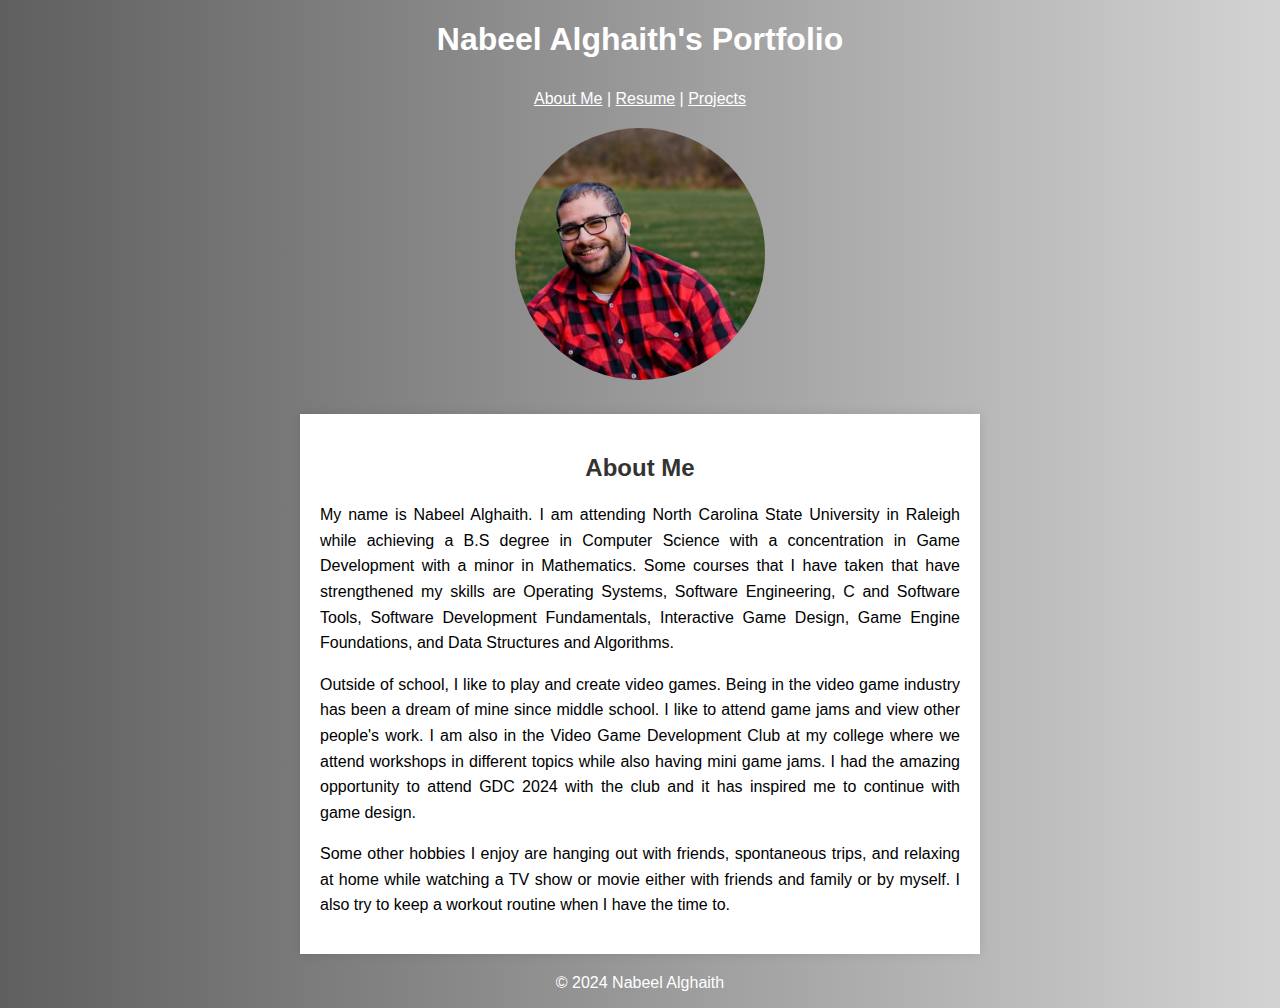
<file: index.html>
<!DOCTYPE html>
<html lang="en">
<head>
    <meta charset="UTF-8">
    <meta name="viewport" content="width=device-width, initial-scale=1.0">
    <title>Nabeel Alghaith's Portfolio</title>
    <link rel="stylesheet" type href="../css/style.css">
</head>
<body>
    <div class="container">
        <h1 class="center">
            Nabeel Alghaith's Portfolio
        </h1>

        <div class="navigation center">
            <nav>
                <a href="index.html">About Me</a> |
                <a href="html/resume.html">Resume</a> |
                <a href="html/projects.html">Projects</a>
            </nav>
        </div>
        <div class="image center">
            <img id="me" src="../images/me.jpg" alt="Nabeel Alghaith (a picture of me)" title="Nabeel Alghaith (a picture of me)">
        </div>

        <div class="bio center">
            <h2>
                About Me
            </h2>
            <p>
                My name is Nabeel Alghaith. I am attending North Carolina State University in Raleigh
                while achieving a B.S degree in Computer Science with a concentration in Game Development 
                with a minor in Mathematics. Some courses that I have taken that have strengthened my skills are 
                Operating Systems, Software Engineering, C and Software Tools, Software Development Fundamentals, 
                Interactive Game Design, Game Engine Foundations, and Data Structures and Algorithms.
            </p>
            <p>
                Outside of school, I like to play and create video games. Being in the video game industry 
                has been a dream of mine since middle school. I like to attend game jams and view other people's 
                work. I am also in the Video Game Development Club at my college where we attend workshops in different 
                topics while also having mini game jams. I had the amazing opportunity to attend GDC 2024 with the club 
                and it has inspired me to continue with game design.
            </p>
            <p>
                Some other hobbies I enjoy are hanging out with friends, spontaneous trips, and relaxing at home while 
                watching a TV show or movie either with friends and family or by myself. I also try to keep a workout 
                routine when I have the time to.
            </p>
        </div>

        <footer class="center">
            <p>
            &copy; 2024 Nabeel Alghaith
            </p>
        </footer>
    </div>
</body>
</html>
</file>
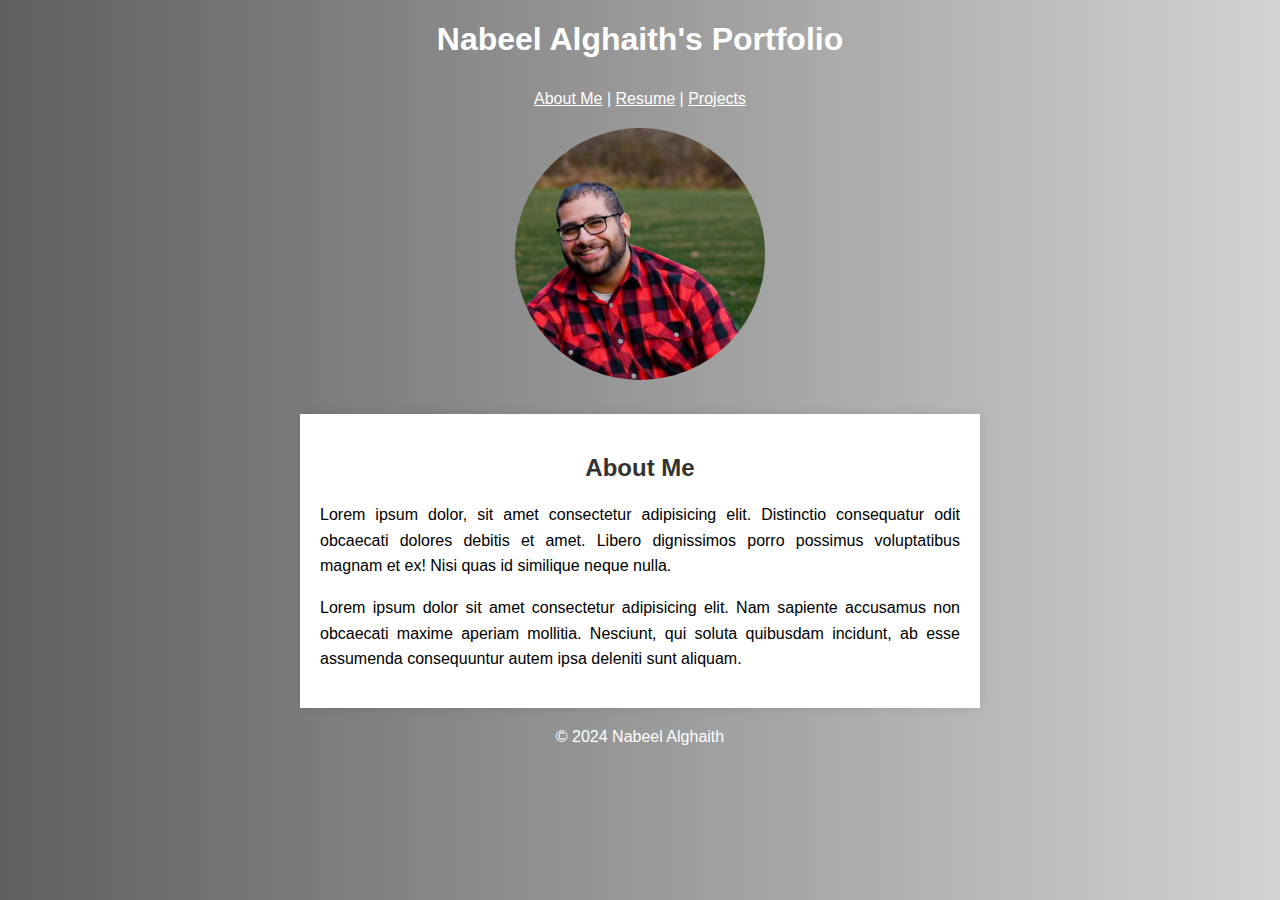
<file: html/index.html>
<!DOCTYPE html>
<html lang="en">
<head>
    <meta charset="UTF-8">
    <meta name="viewport" content="width=device-width, initial-scale=1.0">
    <title>Nabeel Alghaith's Portfolio</title>
    <link rel="stylesheet" type href="../css/style.css">
</head>
<body>
    <h1 class="center">
        Nabeel Alghaith's Portfolio
    </h1>

    <div class="navigation center">
        <nav>
            <a href="index.html">About Me</a> |
            <a href="resume.html">Resume</a> |
            <a href="projects.html">Projects</a>
        </nav>
    </div>
    <div class="image center">
        <img id="me" src="../images/me.jpg" alt="Nabeel Alghaith">
    </div>

    <div class="bio center">
        <h2>
            About Me
        </h2>
        <p>
            Lorem ipsum dolor, sit amet consectetur adipisicing elit. Distinctio consequatur odit obcaecati dolores debitis et amet. Libero dignissimos porro possimus voluptatibus magnam et ex! Nisi quas id similique neque nulla.    
        </p>
        <p>
            Lorem ipsum dolor sit amet consectetur adipisicing elit. Nam sapiente accusamus non obcaecati maxime aperiam mollitia. Nesciunt, qui soluta quibusdam incidunt, ab esse assumenda consequuntur autem ipsa deleniti sunt aliquam.
        </p>
    </div>

    <footer class="center">
        <p>
        &copy; 2024 Nabeel Alghaith
        </p>
    </footer>
</body>
</html>
</file>
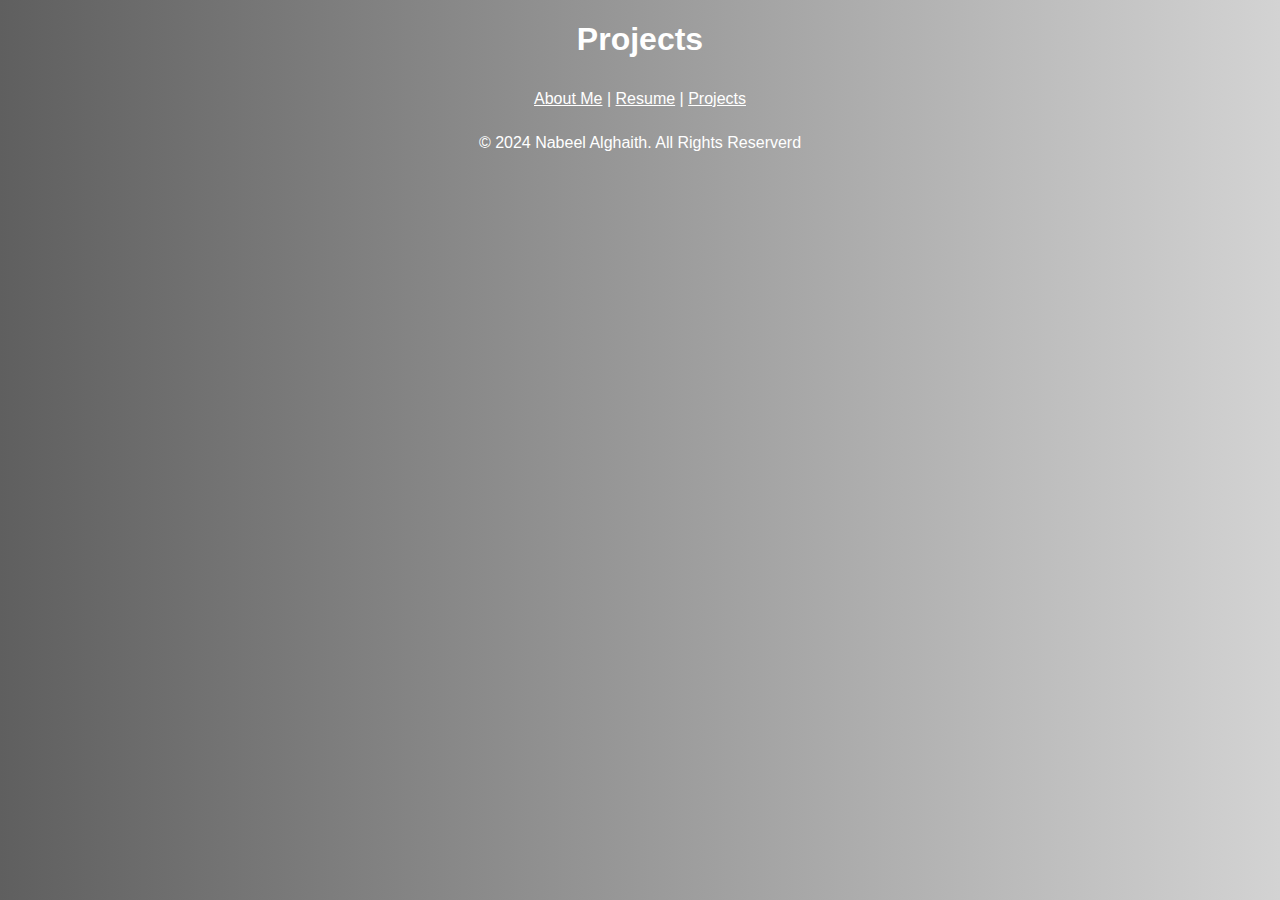
<file: html/projects.html>
<!DOCTYPE html>
<html lang="en">
<head>
    <meta charset="UTF-8">
    <meta name="viewport" content="width=device-width, initial-scale=1.0">
    <title>Projects</title>
    <link rel="stylesheet" href="../css/style.css">
</head>
<body>
    <h1 class="center">
        Projects
    </h1>
    <div class="navigation center">
        <nav>
            <a href="../index.html">About Me</a> |
            <a href="resume.html">Resume</a> |
            <a href="projects.html">Projects</a>
        </nav>
    </div>



    <footer class="center">
        <p>
        &copy; 2024 Nabeel Alghaith. All Rights Reserverd
        </p>
    </footer>
</body>
</html>
</file>
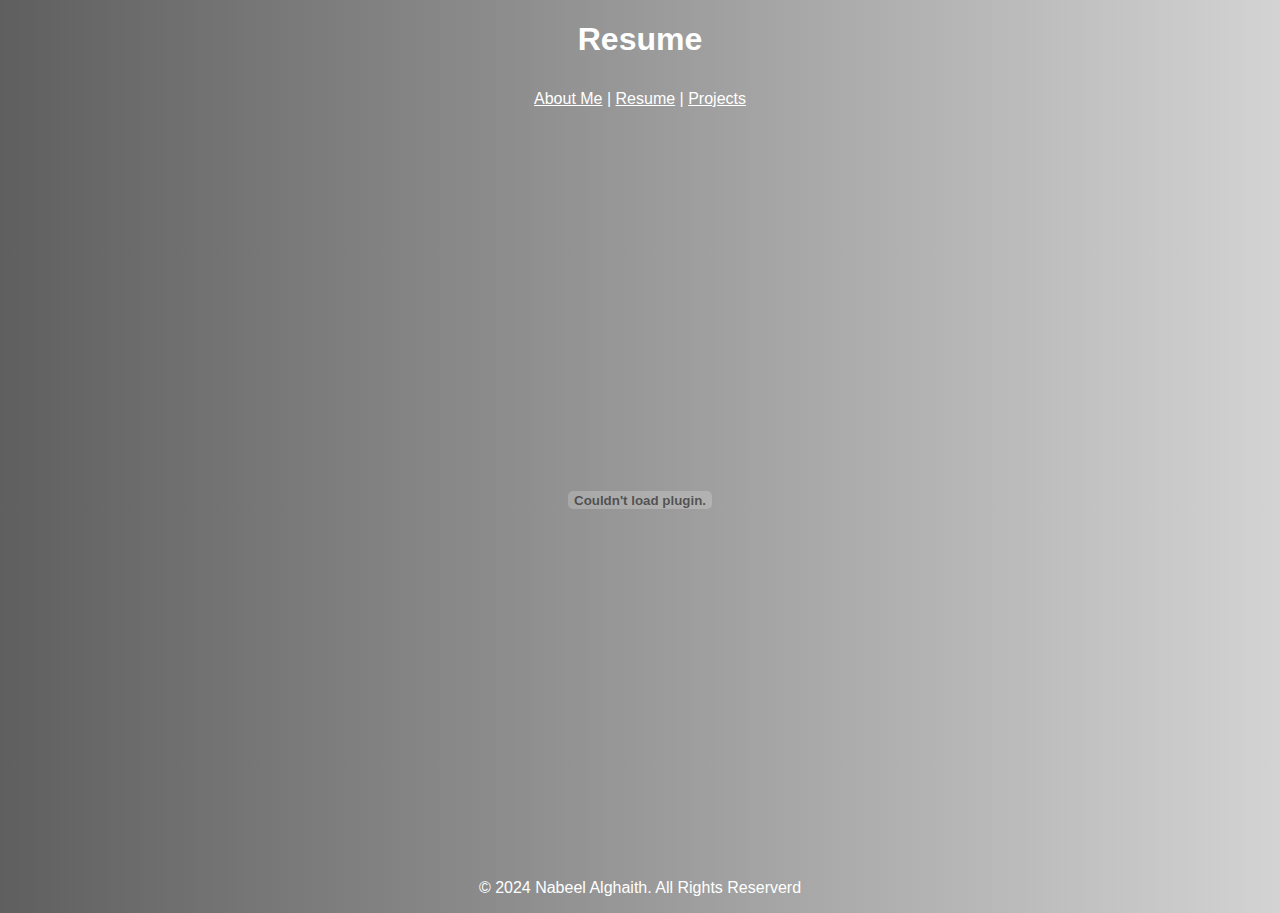
<file: html/resume.html>
<!DOCTYPE html>
<html lang="en">
<head>
    <meta charset="UTF-8">
    <meta name="viewport" content="width=device-width, initial-scale=1.0">
    <title>Document</title>
    <link rel="stylesheet" href="../css/style.css">
</head>
<body>
    <div class="container">
        <h1 class="center">
            Resume
        </h1>
        <div class="navigation center">
            <nav>
                <a href="../index.html">About Me</a> |
                <a href="resume.html">Resume</a> |
                <a href="projects.html">Projects</a>
            </nav>
        </div>

        <div>
            <embed src="../images/Resume (2).pdf" width="500" height="375">
        </div>


        <footer class="center">
            <p>
            &copy; 2024 Nabeel Alghaith. All Rights Reserverd
            </p>
        </footer>
    </div>
</body>
</html>
</file>
<file: css/style.css>
body {
    font-family: Arial, Helvetica, sans-serif;
    background: linear-gradient(to right, rgb(95, 95, 95), lightgrey);
    color: white;
    margin: 0;
    padding: 0;
}

embed {
    /* padding: 30px; */
    display: block;
    margin-left: auto;
    margin-right: auto;
    margin-top: 20px;
    height: 725px;
    width: 725px;
}

.container {
    /* background: linear-gradient(to right, black, gray); */
}

.navigation {
    color: white;
    padding: 10px;
}
.center {
    display: block;
    text-align: center;
    margin-left: auto;
    margin-right: auto;
    width: 50%;
}
#me {
    width: 250px;
    height: auto;
    border-radius: 250px;
}
.bio {
    color: black;
    max-width: 800px;
    margin: 20px auto;
    padding: 20px;
    background-color: white;
    box-shadow: 0 0 10px rgba(0, 0, 0, 0.1);
}
.bio h2 {
    color: #333;
    text-align: center;
}
.bio p {
    line-height: 1.6;
    text-align: justify;
}

img {
    padding: 10px;
    text-align: justify;
}

a {
    color: white;
}

a:hover {
    color: rgb(93, 93, 93);
}
</file>
